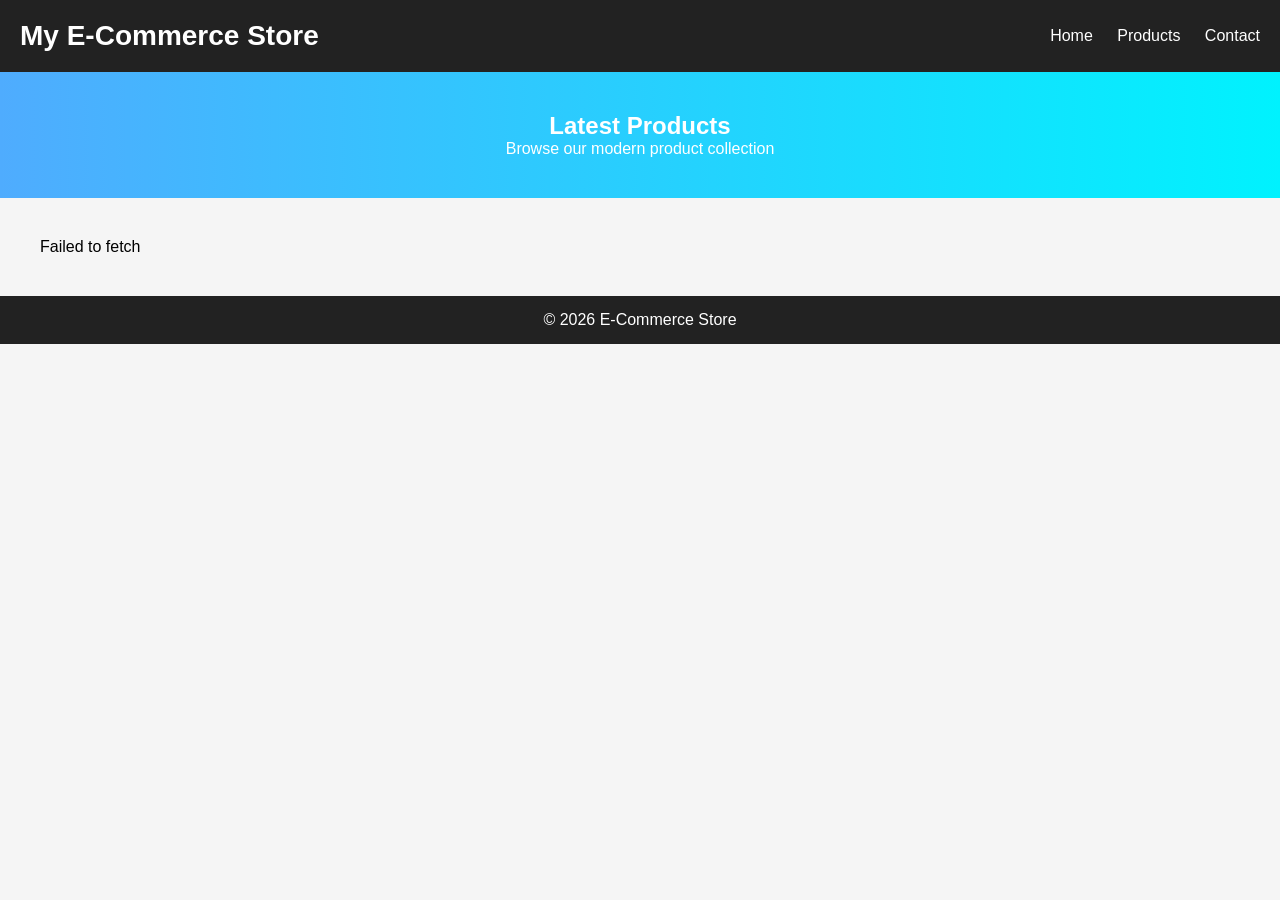
<file: index.html>
<!DOCTYPE html>
<html lang="en">

<head>
    <meta charset="UTF-8">
    <meta name="viewport" content="width=device-width, initial-scale=1.0">
    <title>E-Commerce Catalog</title>
    <link rel="stylesheet" href="style.css">
</head>

<body>

<header>

    <h1>My E-Commerce Store</h1>

    <nav>
        <a href="#">Home</a>
        <a href="#">Products</a>
        <a href="#">Contact</a>
    </nav>

</header>

<main>

    <section class="hero">

        <h2>Latest Products</h2>

        <p>Browse our modern product collection</p>

    </section>

    <section id="productContainer" class="products">

    </section>

</main>

<footer>

    <p>© 2026 E-Commerce Store</p>

</footer>

<script src="script.js"></script>

</body>
</html>
</file>
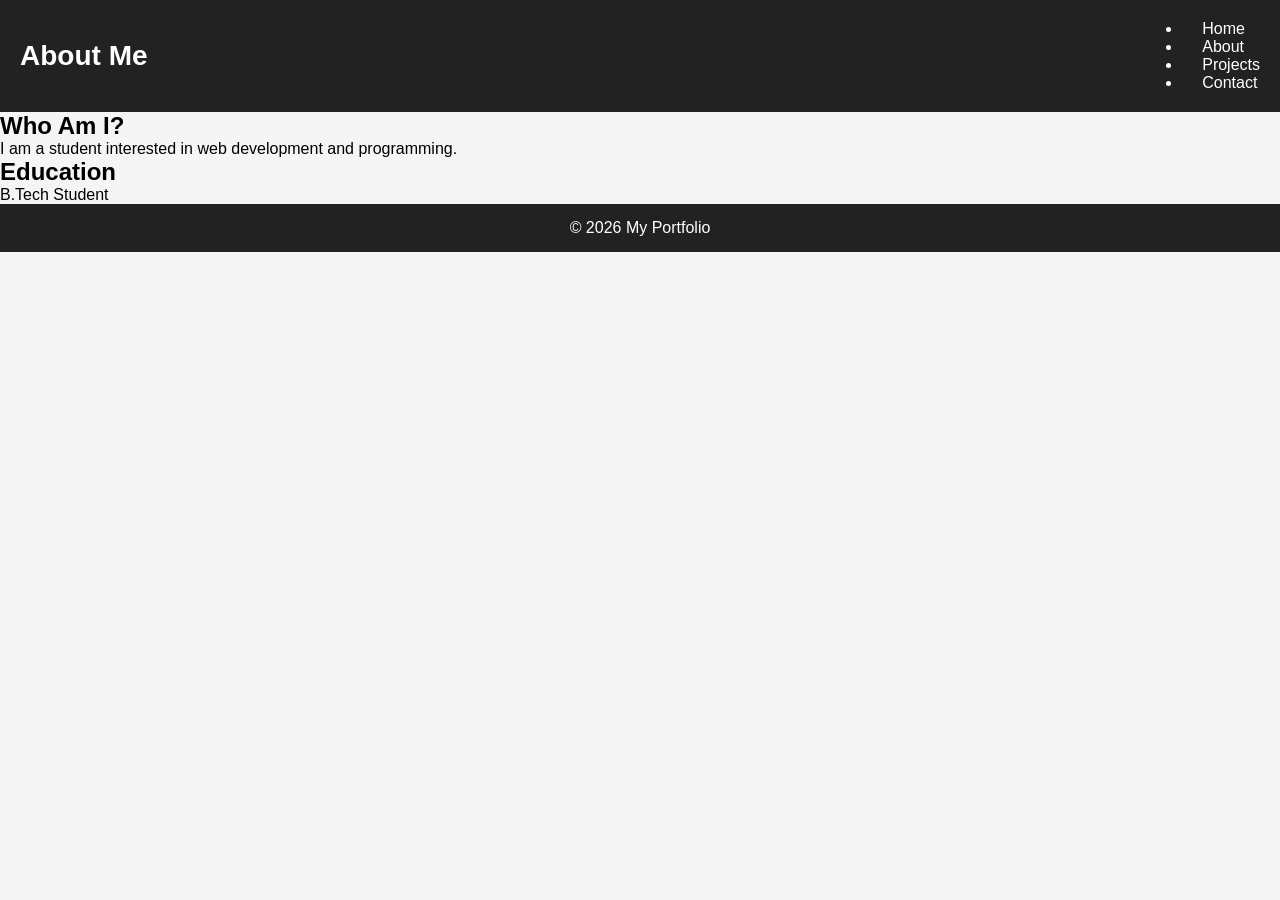
<file: about.html>
<!DOCTYPE html>
<html lang="en">
<head>
    <meta charset="UTF-8">
    <meta name="viewport" content="width=device-width, initial-scale=1.0">
    <title>About Me</title>
    <link rel="stylesheet" href="style.css">
</head>

<body>

<header>
    <h1>About Me</h1>

    <nav aria-label="Main Navigation">
        <ul>
            <li><a href="index.html">Home</a></li>
            <li><a href="about.html">About</a></li>
            <li><a href="projects.html">Projects</a></li>
            <li><a href="contact.html">Contact</a></li>
        </ul>
    </nav>
</header>

<main>

<section>
    <h2>Who Am I?</h2>
    <p>
        I am a student interested in web development and programming.
    </p>
</section>

<section>
    <h2>Education</h2>
    <p>B.Tech Student</p>
</section>

</main>

<footer>
    <p>&copy; 2026 My Portfolio</p>
</footer>

</body>
</html>
</file>
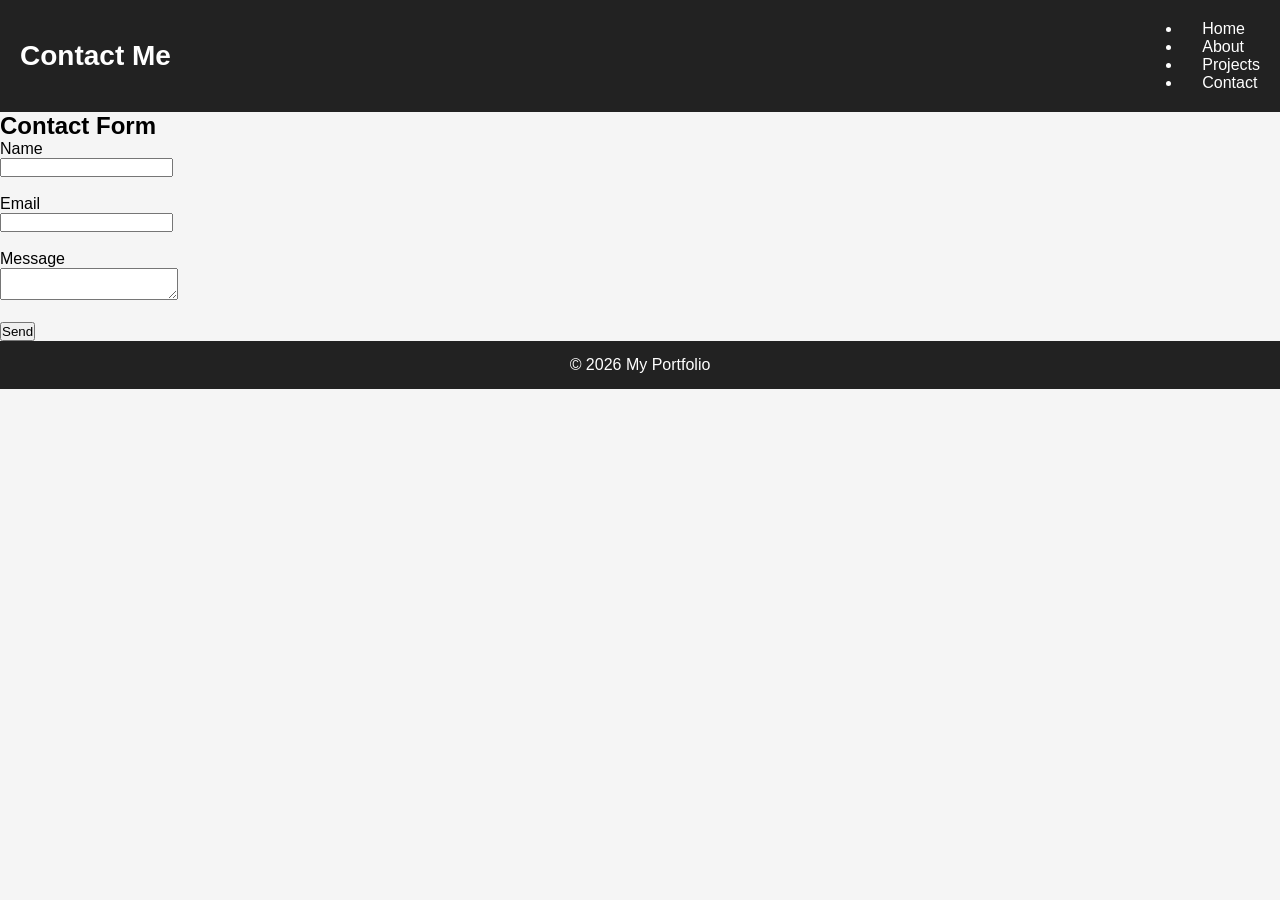
<file: contact.html>
<!DOCTYPE html>
<html lang="en">
<head>
    <meta charset="UTF-8">
    <meta name="viewport" content="width=device-width, initial-scale=1.0">
    <title>Contact</title>
    <link rel="stylesheet" href="style.css">
</head>

<body>

<header>
    <h1>Contact Me</h1>

    <nav aria-label="Main Navigation">
        <ul>
            <li><a href="index.html">Home</a></li>
            <li><a href="about.html">About</a></li>
            <li><a href="projects.html">Projects</a></li>
            <li><a href="contact.html">Contact</a></li>
        </ul>
    </nav>
</header>

<main>

<section>
    <h2>Contact Form</h2>

    <form>

        <label for="name">Name</label><br>
        <input type="text" id="name" name="name"><br><br>

        <label for="email">Email</label><br>
        <input type="email" id="email" name="email"><br><br>

        <label for="message">Message</label><br>
        <textarea id="message" name="message"></textarea><br><br>

        <button type="submit">Send</button>

    </form>

</section>

</main>

<footer>
    <p>&copy; 2026 My Portfolio</p>
</footer>

</body>
</html>
</file>
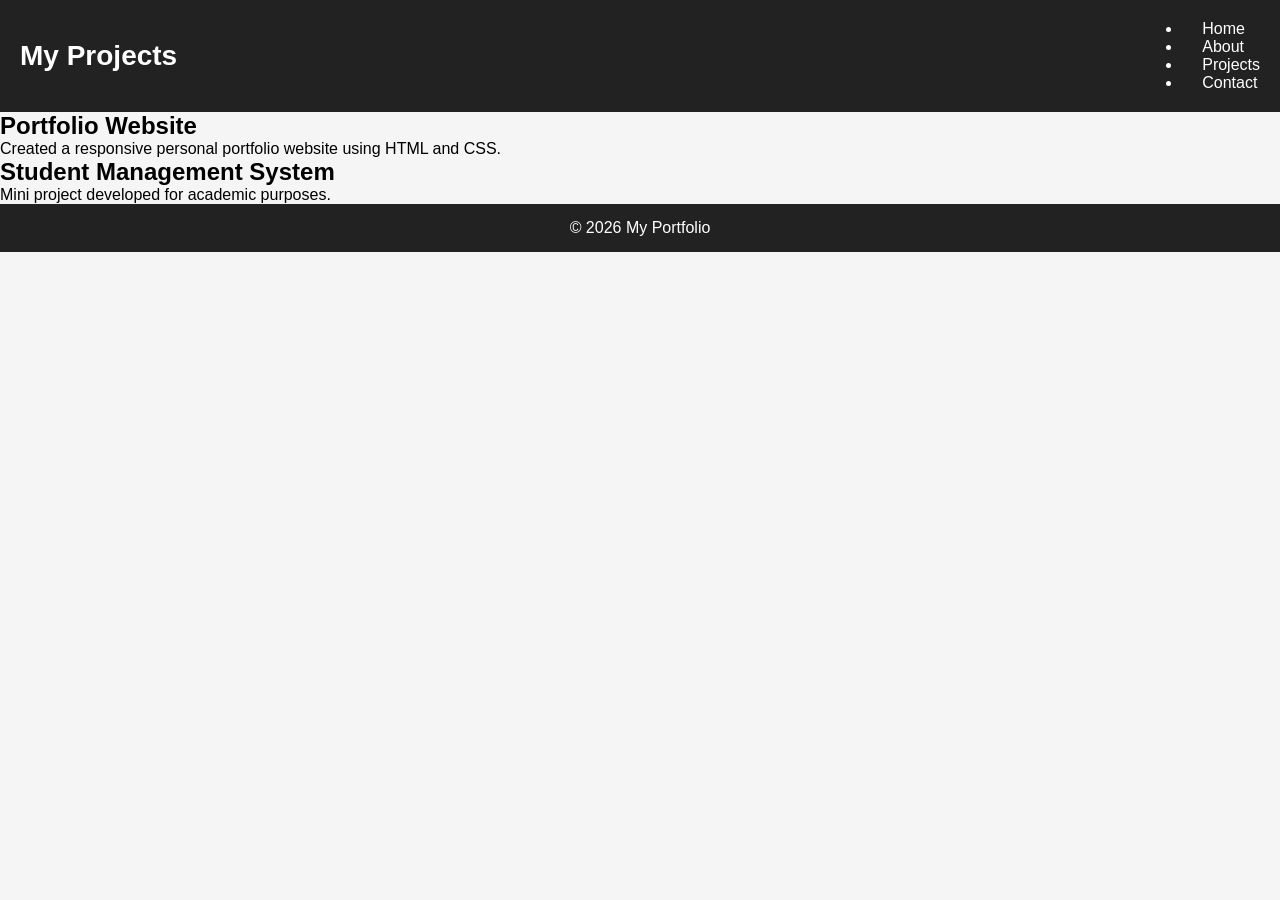
<file: projects.html>
<!DOCTYPE html>
<html lang="en">
<head>
    <meta charset="UTF-8">
    <meta name="viewport" content="width=device-width, initial-scale=1.0">
    <title>Projects</title>
    <link rel="stylesheet" href="style.css">
</head>

<body>

<header>
    <h1>My Projects</h1>

    <nav aria-label="Main Navigation">
        <ul>
            <li><a href="index.html">Home</a></li>
            <li><a href="about.html">About</a></li>
            <li><a href="projects.html">Projects</a></li>
            <li><a href="contact.html">Contact</a></li>
        </ul>
    </nav>
</header>

<main>

<section>
    <h2>Portfolio Website</h2>
    <p>Created a responsive personal portfolio website using HTML and CSS.</p>
</section>

<section>
    <h2>Student Management System</h2>
    <p>Mini project developed for academic purposes.</p>
</section>

</main>

<footer>
    <p>&copy; 2026 My Portfolio</p>
</footer>

</body>
</html>
</file>
<file: style.css>
* {
    margin: 0;
    padding: 0;
    box-sizing: border-box;
}

body {
    font-family: Arial, sans-serif;
    background: #f5f5f5;
}

/* HEADER */

header {
    background: #222;
    color: white;
    padding: 20px;
    display: flex;
    justify-content: space-between;
    align-items: center;
    flex-wrap: wrap;
}

header h1 {
    font-size: 28px;
}

nav a {
    color: white;
    text-decoration: none;
    margin-left: 20px;
}

nav a:hover {
    color: #ffd700;
}

/* HERO */

.hero {
    text-align: center;
    padding: 40px;
    background: linear-gradient(to right, #4facfe, #00f2fe);
    color: white;
}

/* PRODUCTS */

.products {
    display: grid;
    grid-template-columns: repeat(auto-fit, minmax(250px, 1fr));
    gap: 20px;
    padding: 40px;
}

.product-card {
    background: white;
    border-radius: 10px;
    padding: 20px;
    text-align: center;
    box-shadow: 0 3px 10px rgba(0,0,0,0.1);
    transition: 0.3s;
}

.product-card:hover {
    transform: translateY(-5px);
}

.product-card img {
    width: 100%;
    height: 200px;
    object-fit: contain;
}

.product-card h3 {
    margin: 15px 0;
}

.product-card p {
    color: #555;
    margin-bottom: 10px;
}

.product-card button {
    padding: 10px 15px;
    border: none;
    background: #4facfe;
    color: white;
    border-radius: 5px;
    cursor: pointer;
}

.product-card button:hover {
    background: #00c6fb;
}

/* FOOTER */

footer {
    background: #222;
    color: white;
    text-align: center;
    padding: 15px;
}

/* RESPONSIVE */

@media(max-width: 768px) {

    header {
        flex-direction: column;
        gap: 15px;
    }

    nav a {
        margin: 0 10px;
    }
}
</file>
